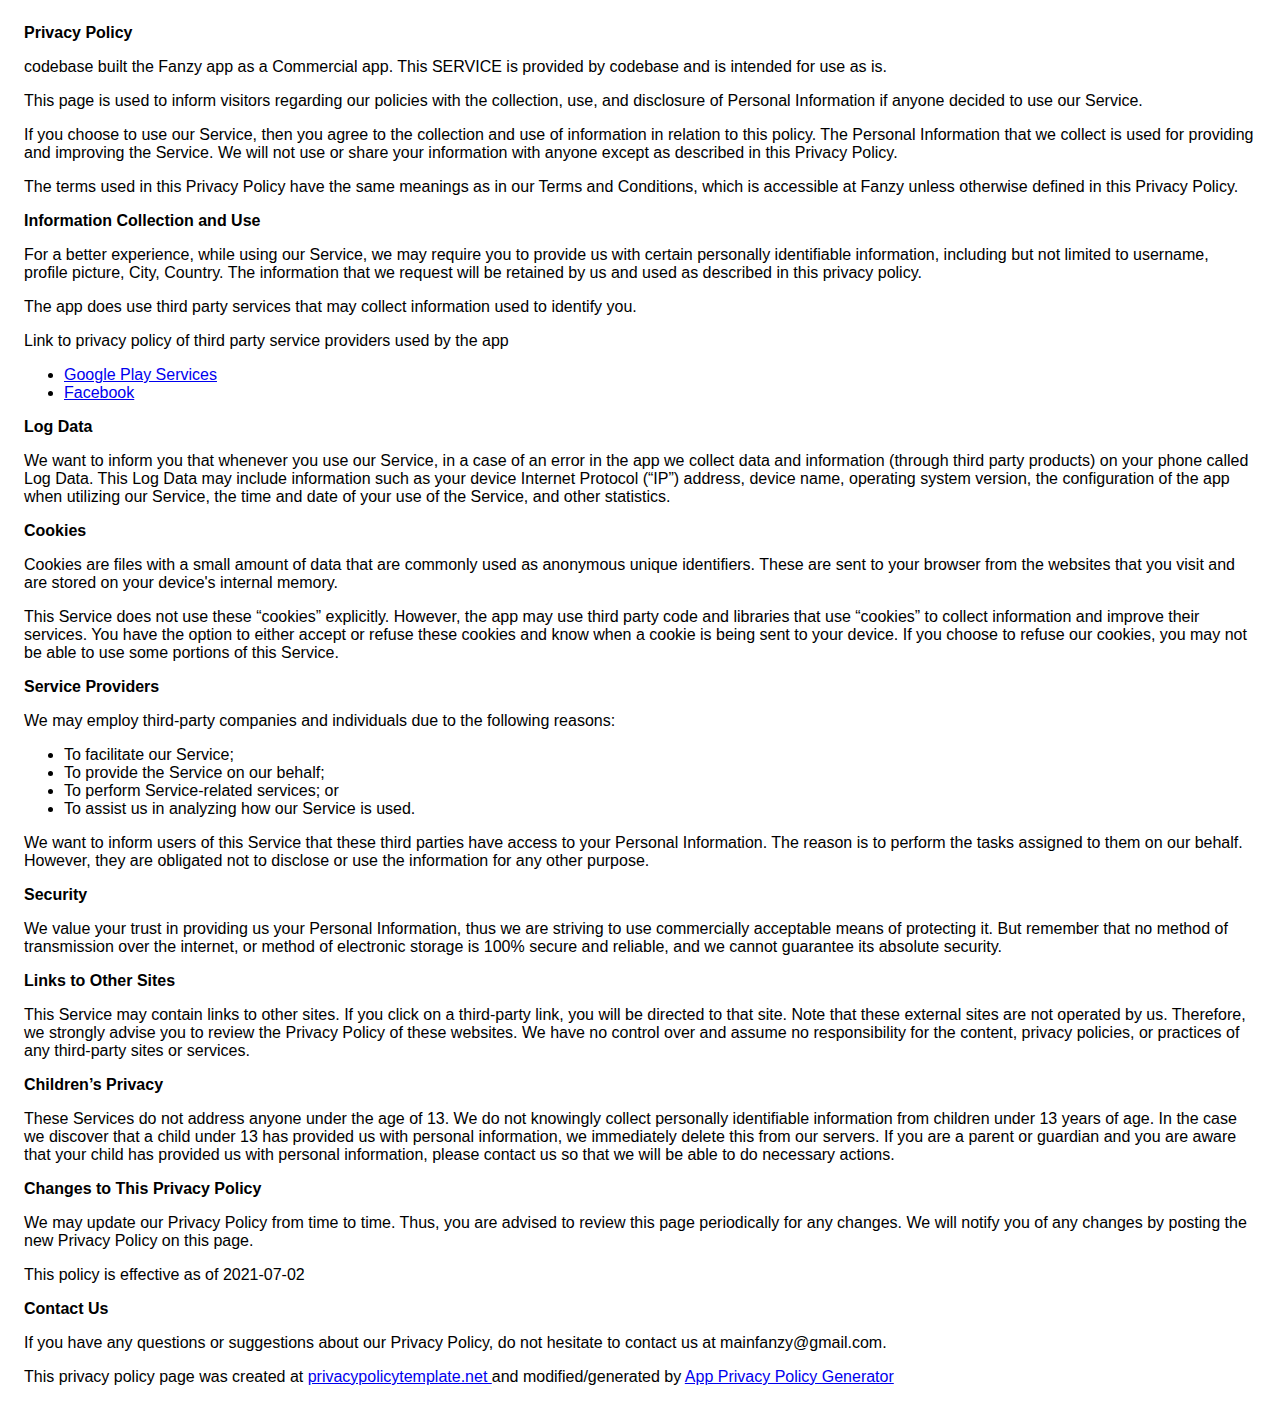
<file: templates/privacy_policy.html>
<!DOCTYPE html>
<html>
<head>
    <meta charset='utf-8'>
    <meta name='viewport' content='width=device-width'>
    <title>Privacy Policy</title>
    <style> body {
        font-family: 'Helvetica Neue', Helvetica, Arial, sans-serif;
        padding: 1em;
    } </style>
</head>
<body>
<strong>Privacy Policy</strong>
<p>
    codebase built the Fanzy app as
    a Commercial app. This SERVICE is provided by
    codebase and is intended for use as
    is.
</p>
<p>
    This page is used to inform visitors regarding our
    policies with the collection, use, and disclosure of Personal
    Information if anyone decided to use our Service.
</p>
<p>
    If you choose to use our Service, then you agree to
    the collection and use of information in relation to this
    policy. The Personal Information that we collect is
    used for providing and improving the Service. We will not use or share your information with
    anyone except as described in this Privacy Policy.
</p>
<p>
    The terms used in this Privacy Policy have the same meanings
    as in our Terms and Conditions, which is accessible at
    Fanzy unless otherwise defined in this Privacy Policy.
</p>
<p><strong>Information Collection and Use</strong></p>
<p>
    For a better experience, while using our Service, we
    may require you to provide us with certain personally
    identifiable information, including but not limited to username, profile picture, City, Country. The information
    that
    we request will be retained by us and used as described in this privacy policy.
</p>
<div><p>
    The app does use third party services that may collect
    information used to identify you.
</p>
    <p>
        Link to privacy policy of third party service providers used
        by the app
    </p>
    <ul>
        <li><a href="https://www.google.com/policies/privacy/" target="_blank" rel="noopener noreferrer">Google Play
            Services</a></li><!----><!----><!---->
        <li><a href="https://www.facebook.com/about/privacy/update/printable" target="_blank" rel="noopener noreferrer">Facebook</a>
        </li><!----><!----><!----><!----><!----><!----><!----><!----><!----><!----><!----><!----><!----><!----><!---->
        <!----><!----><!----><!----><!----><!----><!----></ul>
</div>
<p><strong>Log Data</strong></p>
<p>
    We want to inform you that whenever you
    use our Service, in a case of an error in the app
    we collect data and information (through third party
    products) on your phone called Log Data. This Log Data may
    include information such as your device Internet Protocol
    (“IP”) address, device name, operating system version, the
    configuration of the app when utilizing our Service,
    the time and date of your use of the Service, and other
    statistics.
</p>
<p><strong>Cookies</strong></p>
<p>
    Cookies are files with a small amount of data that are
    commonly used as anonymous unique identifiers. These are sent
    to your browser from the websites that you visit and are
    stored on your device's internal memory.
</p>
<p>
    This Service does not use these “cookies” explicitly. However,
    the app may use third party code and libraries that use
    “cookies” to collect information and improve their services.
    You have the option to either accept or refuse these cookies
    and know when a cookie is being sent to your device. If you
    choose to refuse our cookies, you may not be able to use some
    portions of this Service.
</p>
<p><strong>Service Providers</strong></p>
<p>
    We may employ third-party companies and
    individuals due to the following reasons:
</p>
<ul>
    <li>To facilitate our Service;</li>
    <li>To provide the Service on our behalf;</li>
    <li>To perform Service-related services; or</li>
    <li>To assist us in analyzing how our Service is used.</li>
</ul>
<p>
    We want to inform users of this Service
    that these third parties have access to your Personal
    Information. The reason is to perform the tasks assigned to
    them on our behalf. However, they are obligated not to
    disclose or use the information for any other purpose.
</p>
<p><strong>Security</strong></p>
<p>
    We value your trust in providing us your
    Personal Information, thus we are striving to use commercially
    acceptable means of protecting it. But remember that no method
    of transmission over the internet, or method of electronic
    storage is 100% secure and reliable, and we cannot
    guarantee its absolute security.
</p>
<p><strong>Links to Other Sites</strong></p>
<p>
    This Service may contain links to other sites. If you click on
    a third-party link, you will be directed to that site. Note
    that these external sites are not operated by us.
    Therefore, we strongly advise you to review the
    Privacy Policy of these websites. We have
    no control over and assume no responsibility for the content,
    privacy policies, or practices of any third-party sites or
    services.
</p>
<p><strong>Children’s Privacy</strong></p>
<p>
    These Services do not address anyone under the age of 13.
    We do not knowingly collect personally
    identifiable information from children under 13 years of age. In the case
    we discover that a child under 13 has provided
    us with personal information, we immediately
    delete this from our servers. If you are a parent or guardian
    and you are aware that your child has provided us with
    personal information, please contact us so that
    we will be able to do necessary actions.
</p>
<p><strong>Changes to This Privacy Policy</strong></p>
<p>
    We may update our Privacy Policy from
    time to time. Thus, you are advised to review this page
    periodically for any changes. We will
    notify you of any changes by posting the new Privacy Policy on
    this page.
</p>
<p>This policy is effective as of 2021-07-02</p>
<p><strong>Contact Us</strong></p>
<p>
    If you have any questions or suggestions about our
    Privacy Policy, do not hesitate to contact us at mainfanzy@gmail.com.
</p>
<p>This privacy policy page was created at <a href="https://privacypolicytemplate.net" target="_blank"
                                              rel="noopener noreferrer">privacypolicytemplate.net </a>and
    modified/generated by <a href="https://app-privacy-policy-generator.nisrulz.com/" target="_blank"
                             rel="noopener noreferrer">App Privacy Policy Generator</a></p>
</body>
</html>
</file>
